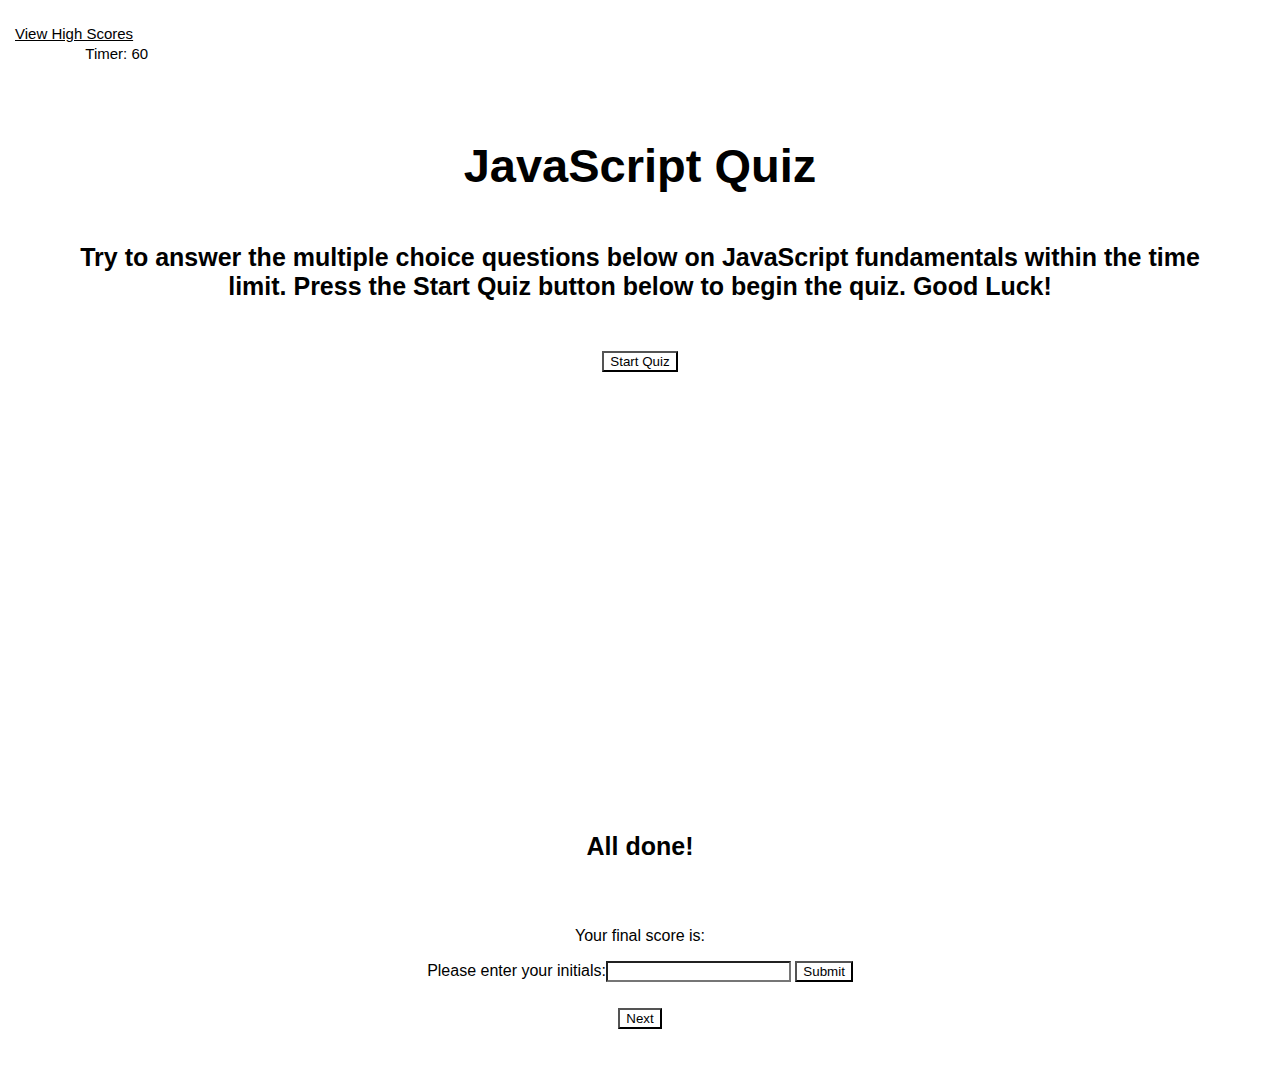
<file: index.html>
<!DOCTYPE html>
<html lang="en">
  <head>
    <meta charset="UTF-8" />
    <meta name="viewport" content="width=device-width, initial-scale=1.0" />
    <meta http-equiv="X-UA-Compatible" content="ie=edge" />
    <link rel="stylesheet" href="./Assets/css/style.css" />
    <title>JavaScript Quiz!</title>
  </head>
  <body>
    <header 
        <button class="view-highscores"><a href="highscore.html">View High Scores</a></button>
        <p class="timer">Timer: <span id="timer">60</span></p> 
    </header>
    <main>
        <section>
            <h1 class="quiz-title">JavaScript Quiz</h1>
            <h2>Try to answer the multiple choice questions below on JavaScript fundamentals within the time limit. Press the Start Quiz button below to begin the quiz. Good Luck!</h2>
            <button class="startButton">Start Quiz</button>
        </section>

<!-- Section that contains the quiz -->
        <section class="quizBox"></section>
        <section class="answerButtons visibility"></section>
        <section class="myButton"></section>

        <section> 
            <h2>All done!</h2>
            <p>Your final score is: </p>
            <p>Please enter your initials:<input></input>
            <button class="submit-score-button">Submit</button>
            </p>
        </section>
        <section>
            <button class="next-button">Next</button>
        </section>
        <section> 
          <p id="result"></p>
          <p id = "score"></p>
        </section>
    </main>
    <script src="./Assets/js/script.js"></script>
  </body>

</html>
</file>
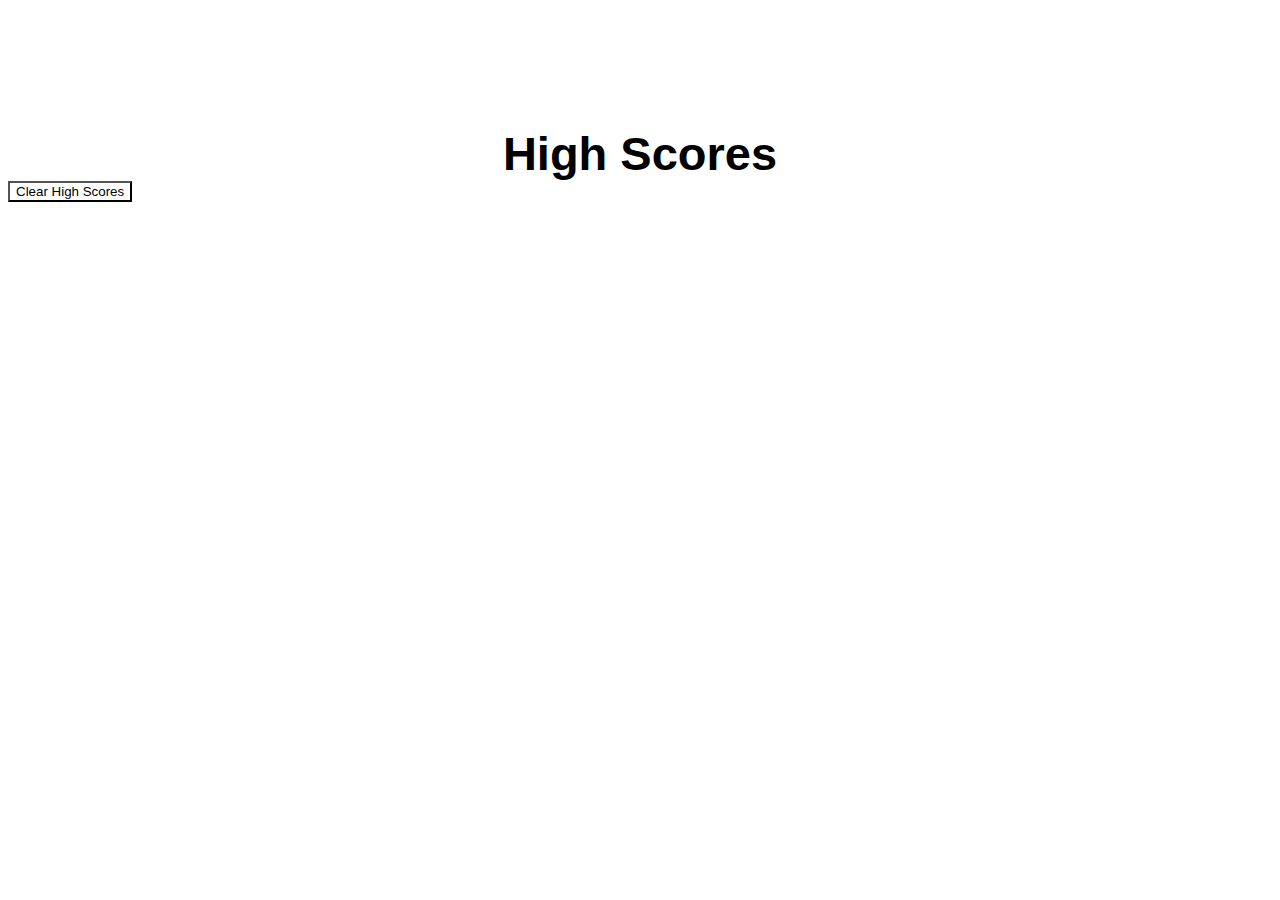
<file: highscore.html>
<!DOCTYPE html>
<html lang="en">
    <head>
        <meta charset="UTF-8" />
        <meta name="viewport" content="width=device-width, initial-scale=1.0" />
        <meta http-equiv="X-UA-Compatible" content="ie=edge" />
        <link rel="stylesheet" href="./Assets/css/style.css" />
        <title>JavaScript Quiz High Scores</title>
    <body>
        <header class="scores">
            <h1>High Scores</h1>
            <a href="./index.html"></a>
        </header>
        <button id="clearHighscores">Clear High Scores</button>
        </p>
        <script src="./Assets/js/highscore.js"></script>
    </body>
</html>
</file>
<file: Assets/css/style.css>
* {
    background-color: white;
    color: black;
    font-family: sans-serif;
}

/* Create CSS variables at the root of the document to be used throughout the style sheet */
:root {
    --white: #fff;
    /* You can use it with any value that is repeated throughout the sheet */
    --border-radius: 50px;
  }

.view-highscores {
    position: absolute; 
    top: 25px; 
    left: 15px;
    border: none;
    color: rgb(80, 14, 80);
    cursor: grab;
    font-size: 15px;
  }

.timer {
    position: absolute; 
    top: 5px; 
    right: -15px;
    font-size: 15px;
}

section {
    text-align: center;
    padding: 5px;
}

h1 {
    text-align: center;
    font-size: 47px;
    display: flex;
    justify-content: center;
    margin-top: 10%;
    margin-bottom: 0;
    font: Verdana;
}

h2 {
    font-size: 25px;
    display: inline-block;
    text-align: center;
    padding: 45px;
    margin: 5px;
    /*margin: 50px auto 0 auto; */
    /*max-width: 600px; */
}

/*button {
    width: 250px;
    margin: 0 .5%;
    font-size: 100%;
    color: white;
    background-color: rgb(80, 14, 80);
    border: 3px solid #13293d;
    border-radius: 25px;
  } */

/*button {
    background: radial-gradient(circle, rgba(240,230,140,1) 0%, rgba(187,96,33,0.9542191876750701) 100%);
    border-radius: 8px;
    color: #13293d;
    cursor: pointer;
    font-size: 2em;
    letter-spacing: 0.21px;
    line-height: 16px;
    max-width: 255px;
    padding: 20px 52px;
    text-align: center;
    transition-duration: 0.15s;
    transition-property: background-color;
    transition-timing-function: linear;
    margin-top: 0.6em;
} */

/* button:hover {
    background-color: rgb(164, 30, 164);
} */

.start-button {
    color: white;
    background-color: rgb(80, 14, 80);
    cursor: grab;
    padding: 10px;
    border: 10px; 
    border-radius: 7px;
    text-align: center;
    line-height: 10px;
    max-width: 255px;
    transition-duration: 0.60s;
}

.quizBox, .myButton {
  text-align: center;
  justify-content: center;
}

.answerButtons {
  display: grid;
  grid-template-rows: repeat(1, auto);
  /* grid-template-columns: 100px 100px 100px 100px; */
  /* grid-template-columns: repeat(1, auto); */
  gap: 10px;
  margin: 30px 0;
}

.btn {
  border: 3px solid;
  border-radius: 10px;
  font-size: 20px;
  padding: 40 px;
  background-color: rgb(80, 14, 80);
  margin-top: 30px;
  height: 40px;
  /* width: -10 px; */
}

.btn:hover {
  background-color: rgb(80, 14, 80); 
  color: white; 
}

.visibility {
  visibility: hidden;
}

/* Tablets - header changes color */
@media screen and (max-width: 992px) {
    header {
      background: #772014;
    }
  }
  
/* Large smartphones - navbar changes color */
@media screen and (max-width: 768px) {
    nav {
      background-color: #bb8588;
      width: 100%;
    }
  }
  
/* Small smartphones - image placeholders change color */
@media screen and (max-width: 576px) {
    .sample-img {
      background-color: #8ac4ff;
      width: 100%;
    }
  }
</file>
